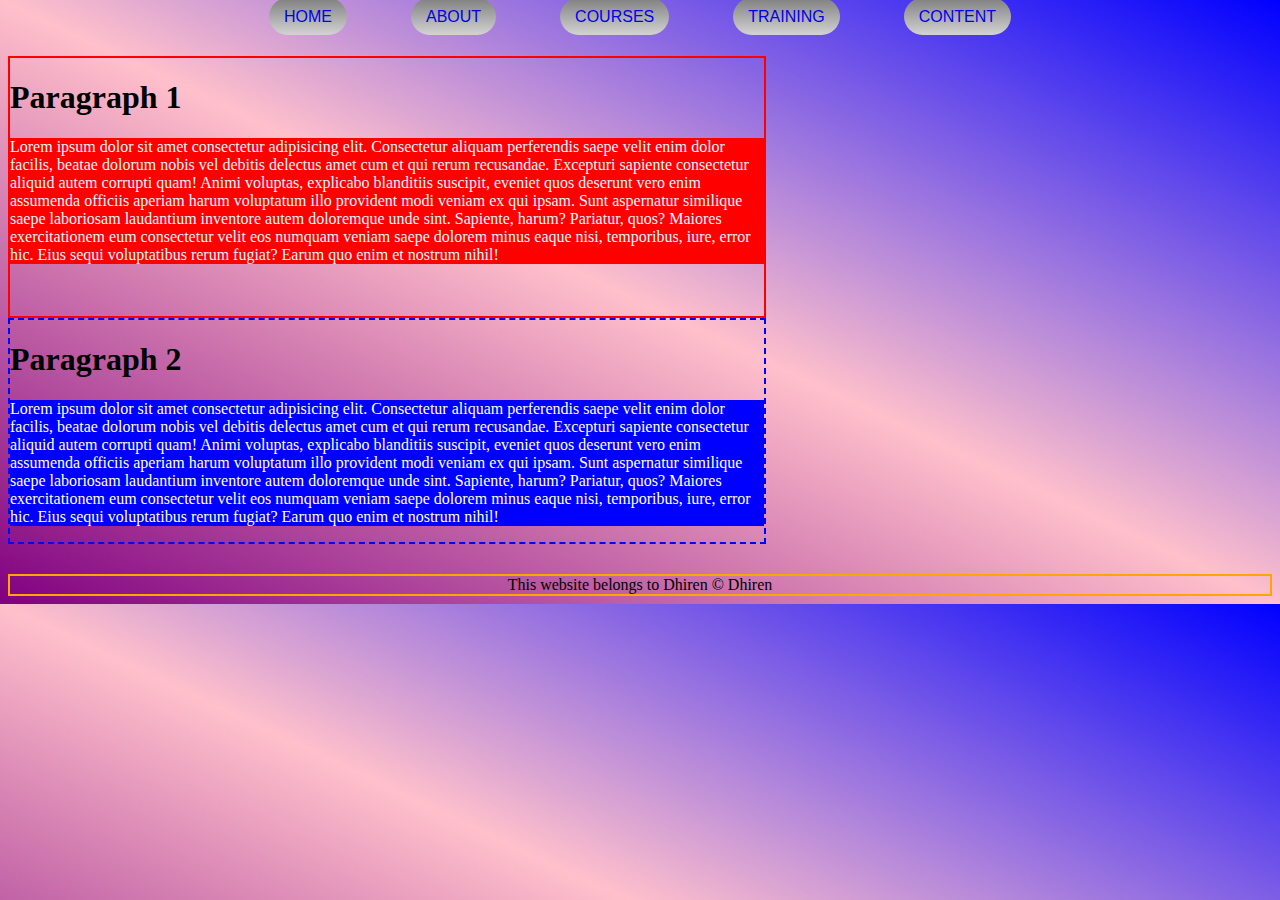
<file: 113969 Dhiren/Mod-2/index.html>
<!DOCTYPE html>
<html lang="en">
  <head>
    <meta charset="UTF-8" />
    <meta http-equiv="X-UA-Compatible" content="IE=edge" />
    <meta name="viewport" content="width=device-width, initial-scale=1.0" />
    <title>Selectors</title>
    <style>
        a{
            margin: 50px 30px ;
            text-decoration: none;
            text-transform: uppercase;
            font-family: 'Gill Sans', 'Gill Sans MT', Calibri, 'Trebuchet MS', sans-serif;
            background-image: linear-gradient(gray, lightgrey);
            padding: 10px 15px ;
            border-radius: 20px;
                       
        }
        body{
            /* background-image: url("[data-uri]");
            background-repeat: no-repeat;
            background-size: cover; */
            background-image: linear-gradient(to top right, purple, pink,blue) ;
        }   
        #Box1{
            border: 2px solid red;
        }
        #Box2{
            border: 2px dashed blue;
        
        }
        #left-container {
            margin-top: 30px;
            border: 5px yellowgreen;
            width: 60%;
            float: left;
            margin-bottom: 30px;
        }
        #right-container {
            float: right ;
            border: 5px purple;
            width:38% ;
            height: 500px;
            margin-bottom: 30px;
        }
        
        .blue{
            background-color: blue;
            color: white;
        }
        .red{
            background-color: red;
            color: aliceblue;
        }
        #para3{
            background-color: green;
            color: aqua;
        }
    </style>
  </head>
  <body>
    <div id="navigation" style="text-align: center;">
        <a href="#">Home</a>
        <a href="#">About</a>
        <a href="#">Courses</a>
        <a href="#">Training</a> 
        <a href="#">Content</a> 
    </div>
<div>
    <div id="left-container">
        <div id="Box1">
            <h1>Paragraph 1</h1>
          <p class="red">
            Lorem ipsum dolor sit amet consectetur adipisicing elit. Consectetur
            aliquam perferendis saepe velit enim dolor facilis, beatae dolorum nobis
            vel debitis delectus amet cum et qui rerum recusandae. Excepturi sapiente
            consectetur aliquid autem corrupti quam! Animi voluptas, explicabo
            blanditiis suscipit, eveniet quos deserunt vero enim assumenda officiis
            aperiam harum voluptatum illo provident modi veniam ex qui ipsam. Sunt
            aspernatur similique saepe laboriosam laudantium inventore autem
            doloremque unde sint. Sapiente, harum? Pariatur, quos? Maiores
            exercitationem eum consectetur velit eos numquam veniam saepe dolorem
            minus eaque nisi, temporibus, iure, error hic. Eius sequi voluptatibus
            rerum fugiat? Earum quo enim et nostrum nihil!
          </p> <br><br>
          </div>
          <div id="Box2">
          <h1>Paragraph 2</h1>
          <p class="blue">
            Lorem ipsum dolor sit amet consectetur adipisicing elit. Consectetur
            aliquam perferendis saepe velit enim dolor facilis, beatae dolorum nobis
            vel debitis delectus amet cum et qui rerum recusandae. Excepturi sapiente
            consectetur aliquid autem corrupti quam! Animi voluptas, explicabo
            blanditiis suscipit, eveniet quos deserunt vero enim assumenda officiis
            aperiam harum voluptatum illo provident modi veniam ex qui ipsam. Sunt
            aspernatur similique saepe laboriosam laudantium inventore autem
            doloremque unde sint. Sapiente, harum? Pariatur, quos? Maiores
            exercitationem eum consectetur velit eos numquam veniam saepe dolorem
            minus eaque nisi, temporibus, iure, error hic. Eius sequi voluptatibus
            rerum fugiat? Earum quo enim et nostrum nihil!
          </p>
          </div>
    </div>
    <div id="right-container">
    </div>
</div>
    <div id="footer" style="text-align: center; clear: both; border:2px solid orange; ">
        This website belongs to Dhiren &copy; Dhiren
    </div>
  </body>
</html>
</file>
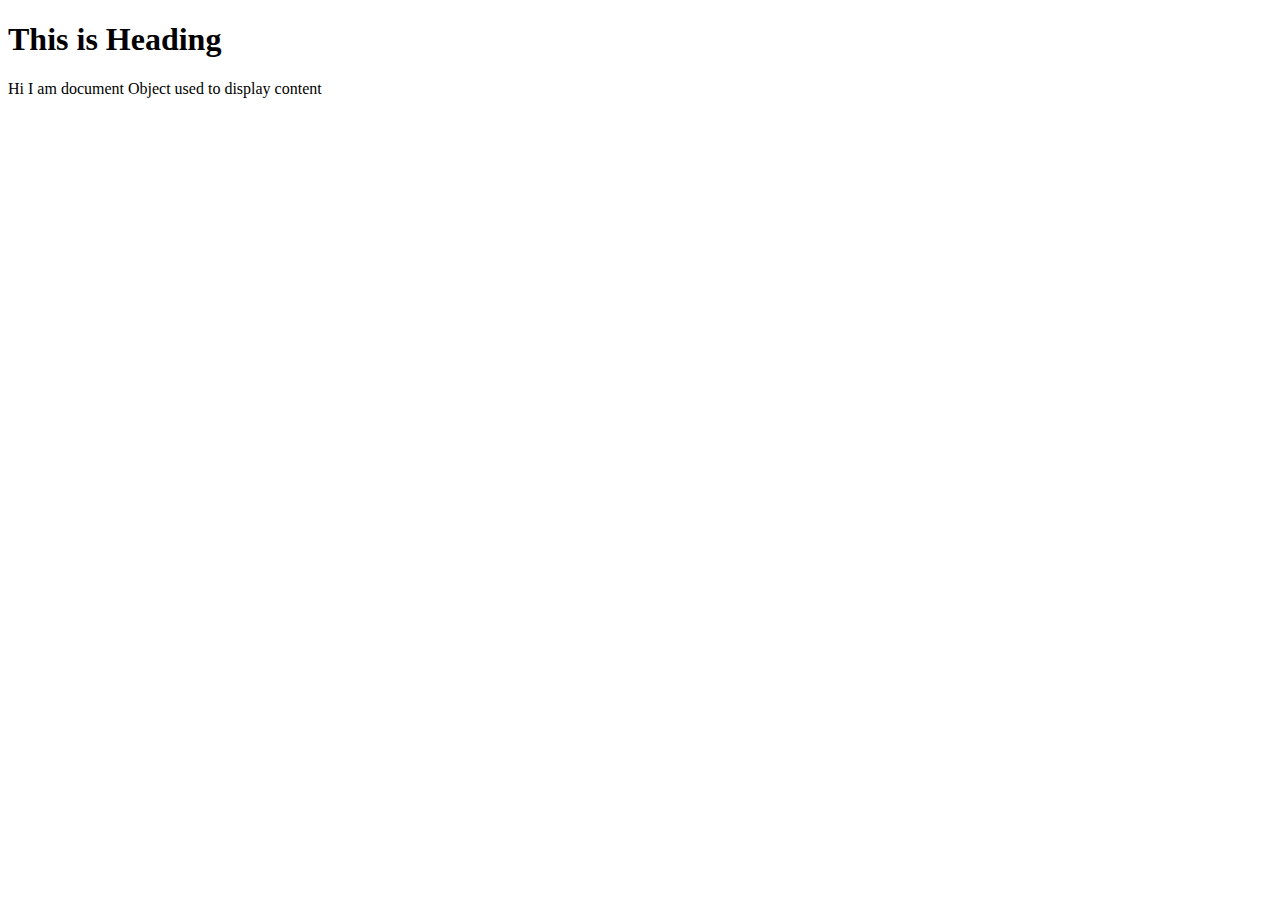
<file: 113969 Dhiren/Mod-3/index.html>
<!DOCTYPE html>
<html lang="en">
<head>
    <meta charset="UTF-8">
    <meta http-equiv="X-UA-Compatible" content="IE=edge">
    <meta name="viewport" content="width=device-width, initial-scale=1.0">
    <title>JavaScript Introduction</title>
    <script>
        //JavaScript Code
    </script>


</head>
<body>
    <h1>This is Heading
    </h1>
    <script>
   
    //JavaScript Code
        document.write ("Hi I am document Object used to display content ")
    //  console.log ("Hi I am document Object used to displpay content ")
    // alert ("Hi am JavaScript Code");

        var a = "Dhiren";
        var b = 20;
        console.log(a);
        console.log(b);

        var name = "Dhiren";
        var lastname = "Musaloji ";
        var age = 20;
        var isMarried = false;
        console.log(typeof name);
        console.log(typeof lastname);
        console.log(typeof age);
        console.log(typeof isMarried);

        var address;
        console.log(address);

        var city = null;
        console.log(city);

        var a = 10;
        var b = 20;
        console.log(a+b);
        console.log(a-b);
        console.log(a*b);
        console.log(a/b);
        console.log(a%b);
        console.log(a++);
        console.log(++a);
        console.log(a--);
        console.log(--a);
        console.log(a+=10);
        c = (a<b)?"hello":"bye";
        console.log(c)
        
        a= 20;
        b= "20";
        d = a == b;
        e = a === b;
        console.log(d)
        console.log(e)

        c = a<b && a==b
        console.log(c)

        x=10
        y=20
        console.log(x)
        console.log(y )
        // String Concatination
        fname = "Dhiren"
        lname = "Musaloji"

        console.log(fname+" "+lname);
        // Template String

        console.log(`hello mr. ${fname} ${lname}`)

    </script>

</body>
</html>

<!-- Object: It is real world entity that has properties and behavior.
properties: width and height
behavior: display and result 

There are 2 kinds of objects
1. document object 
2. Window object -->
</file>
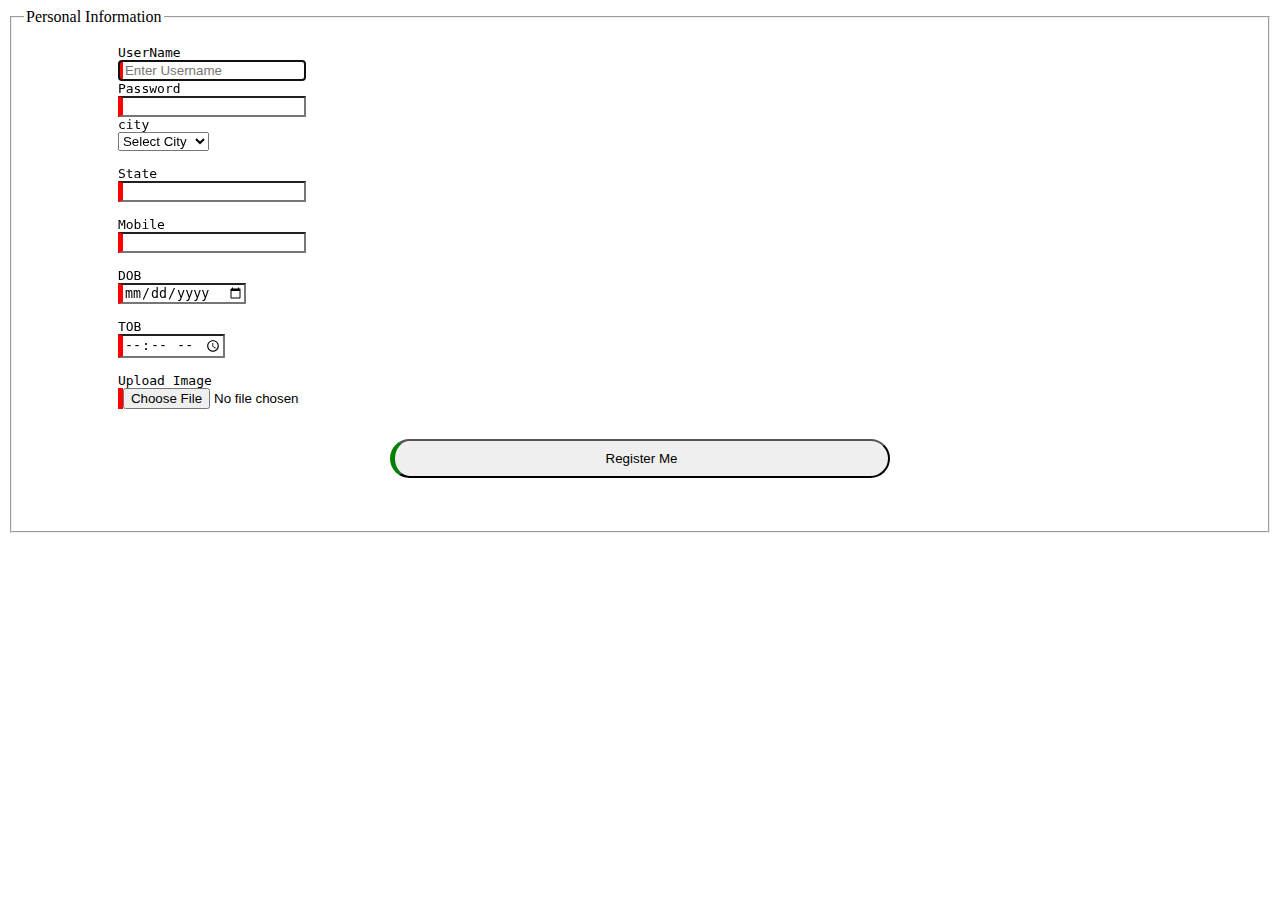
<file: 113969 Dhiren/Mod-4/index.html>
<!DOCTYPE html>
<html lang="en">
<head>
    <meta charset="UTF-8">
    <meta http-equiv="X-UA-Compatible" content="IE=edge">
    <meta name="viewport" content="width=device-width, initial-scale=1.0">
    <title>More Form Elements</title>
    <style>
        input:valid{
            border-left: 5px solid green;
        }
        input:invalid{
            border-left: 5px solid red;
        }


    </style>
</head>
<body>
    <form>
        <fieldset>
            <legend>Personal Information</legend>
        
        <pre>
            <label for="">UserName</label>
            <input type="text" required placeholder="Enter Username" autofocus>
            <label for="">Password</label>
            <input type="password" required>
            <label for="">city</label>
            <select name="city" required>
                <option disabled selected>Select City</option>
                <option value="Chandigarh">Chandigarh</option>
                <option value="Mumbai">Mumbai</option>
                <option value="Hyderabad">Hyderabad</option>
                <option value="Delhi">Delhi</option>
                <option value="Banglore">Banglore</option>
            </select>

            <label for="">State</label>
            <input list="state" name="state" required>
            <datalist id="state" name="state">
                <option value="delhi">delhi</option>
                <option value="haryana">haryana</option>
                <option value="maharashtra">maharashtra</option>
            </datalist>
            <label for="">Mobile</label>
            <input type="text" required pattern="^[7-9][0-9]{9}" title="Enter only valid number">

            <label for="">DOB</label>
            <input type="date" required>

            <label for="">TOB</label>
            <input type="time" required>

            <label for="">Upload Image</label>
            <input type="file" required>

            <input type="submit" value="Register Me" style="display:block ; width: 500px; margin: auto;padding: 10px 0;border-radius: 50px;" >
        </pre>
        </fieldset>

         
    </form>
    
</body>
</html>
</file>
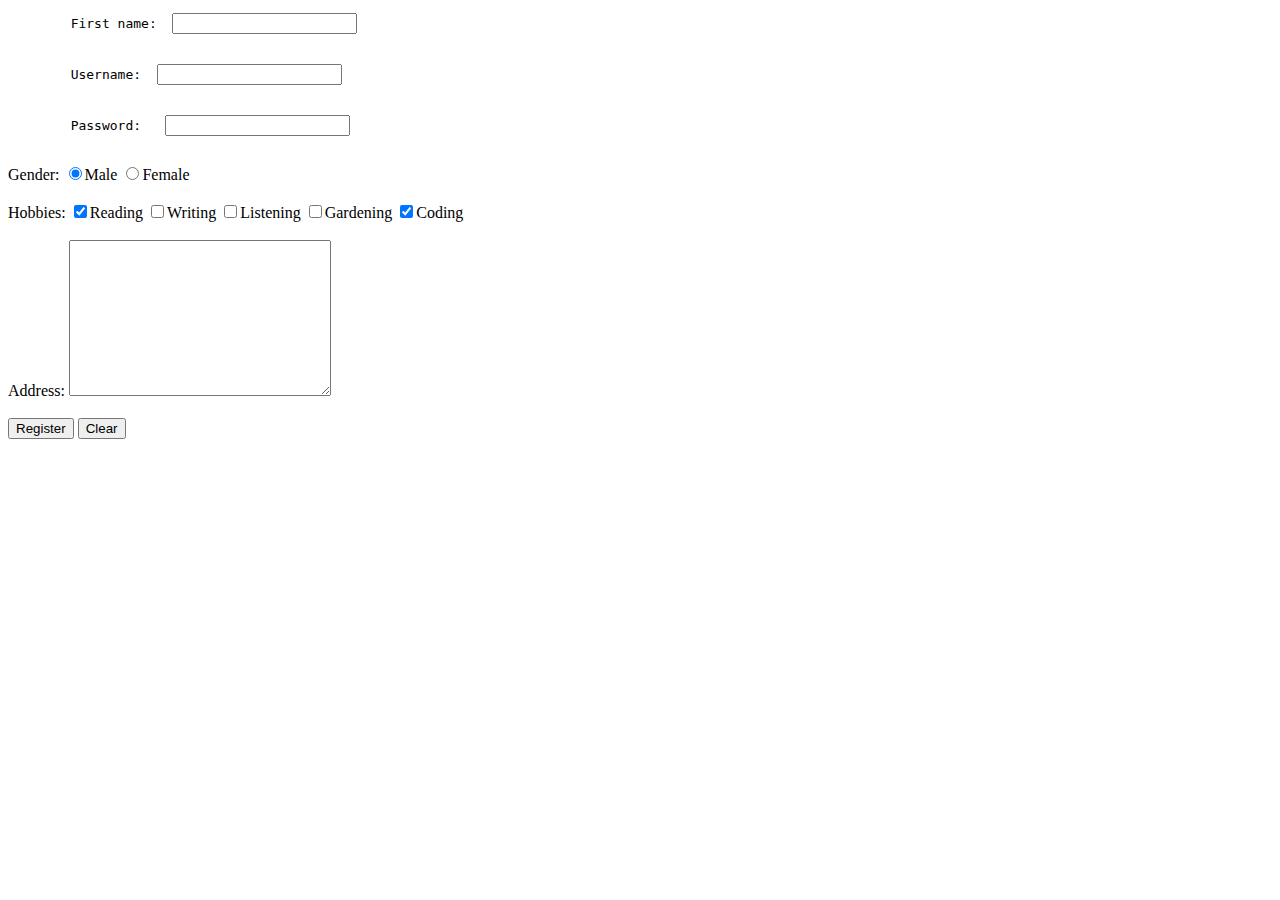
<file: 113969 Dhiren/Mod-1/form.html>
<!DOCTYPE html>
<html lang="en">
<head>
    <meta charset="UTF-8">
    <meta http-equiv="X-UA-Compatible" content="IE=edge">
    <meta name="viewport" content="width=, initial-scale=1.0">
    <title>Document</title>
</head>
<body>
    <form action="./redirect.html" method="get" >
       <pre>
        <label for="fname">First name:</label>  <input type="text" id = "fname" name="fname" /> <br> <br>
        <label for="username">Username:</label>  <input type="text" id = "username" name="username" /> <br> <br>
        <label for="password">Password:</label>   <input type="password" id="password" name="password" />
        </pre>

        <label for="gender">Gender:</label>
        <input type="radio" id="gender" name="gender" checked value="male" />Male 
        <input type="radio" id="gender" name="gender" value="female">Female <br> <br>

        <label for="hobbies">Hobbies:</label>
        <input type="checkbox" id="hobbies" name="hobbies" value="reading" checked/>Reading
        <input type="checkbox" id="hobbies" name="hobbies" value="writing" >Writing
        <input type="checkbox" id="hobbies" name="hobbies" value="listening" >Listening
        <input type="checkbox" id="hobbies" name="hobbies" value="gardening">Gardening
        <input type="checkbox" id="hobbies" name="hobbies" value="coding" checked/>Coding 
        <br><br>
        <label for="address">Address:</label>
        <textarea name="address" id="" cols="30" rows="10" name="address" ></textarea>

        <br><br>

        <input type="submit" value="Register">
        <input type="reset" value="Clear">
    </form>
</body>
</html>
</file>
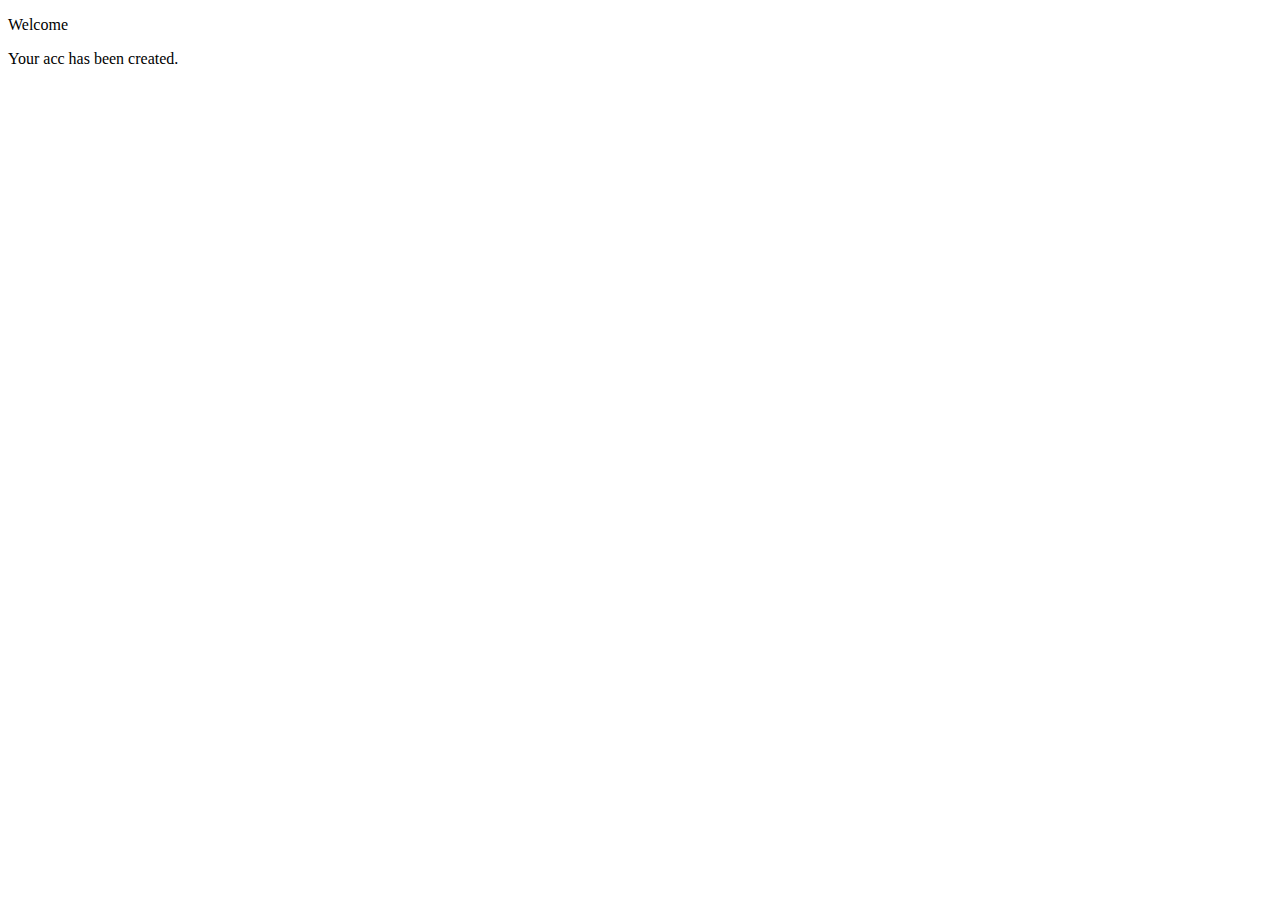
<file: 113969 Dhiren/Mod-1/redirect.html>
<!DOCTYPE html>
<html lang="en">
<head>
    <meta charset="UTF-8">
    <meta http-equiv="X-UA-Compatible" content="IE=edge">
    <meta name="viewport" content="width=device-width, initial-scale=1.0">
    <title>Document</title>
</head>
<body>
    <p>Welcome</p>
    <p>Your acc has been created.</p>
</body>
</html>
</file>
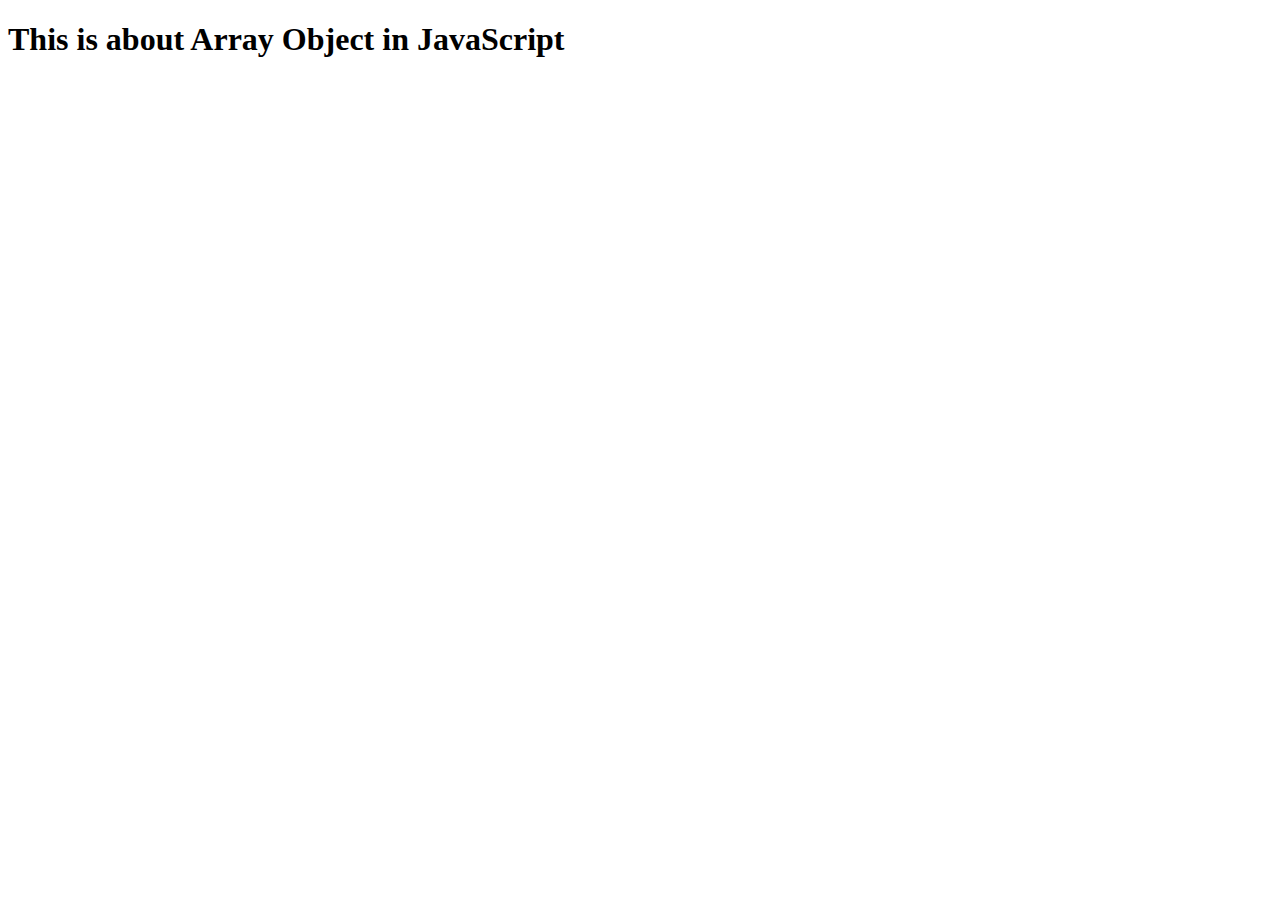
<file: 113969 Dhiren/Mod-3/array object.html>
<!DOCTYPE html>
<html lang="en">
<head>
    <meta charset="UTF-8">
    <meta http-equiv="X-UA-Compatible" content="IE=edge">
    <meta name="viewport" content="width=device-width, initial-scale=1.0">
    <title>Document</title>
</head>
<body>
 <h1>This is about Array Object in JavaScript</h1>   

<script src="./myScript.js">
    
    //JavaScript Code

</script>
</body>
</html>
</file>
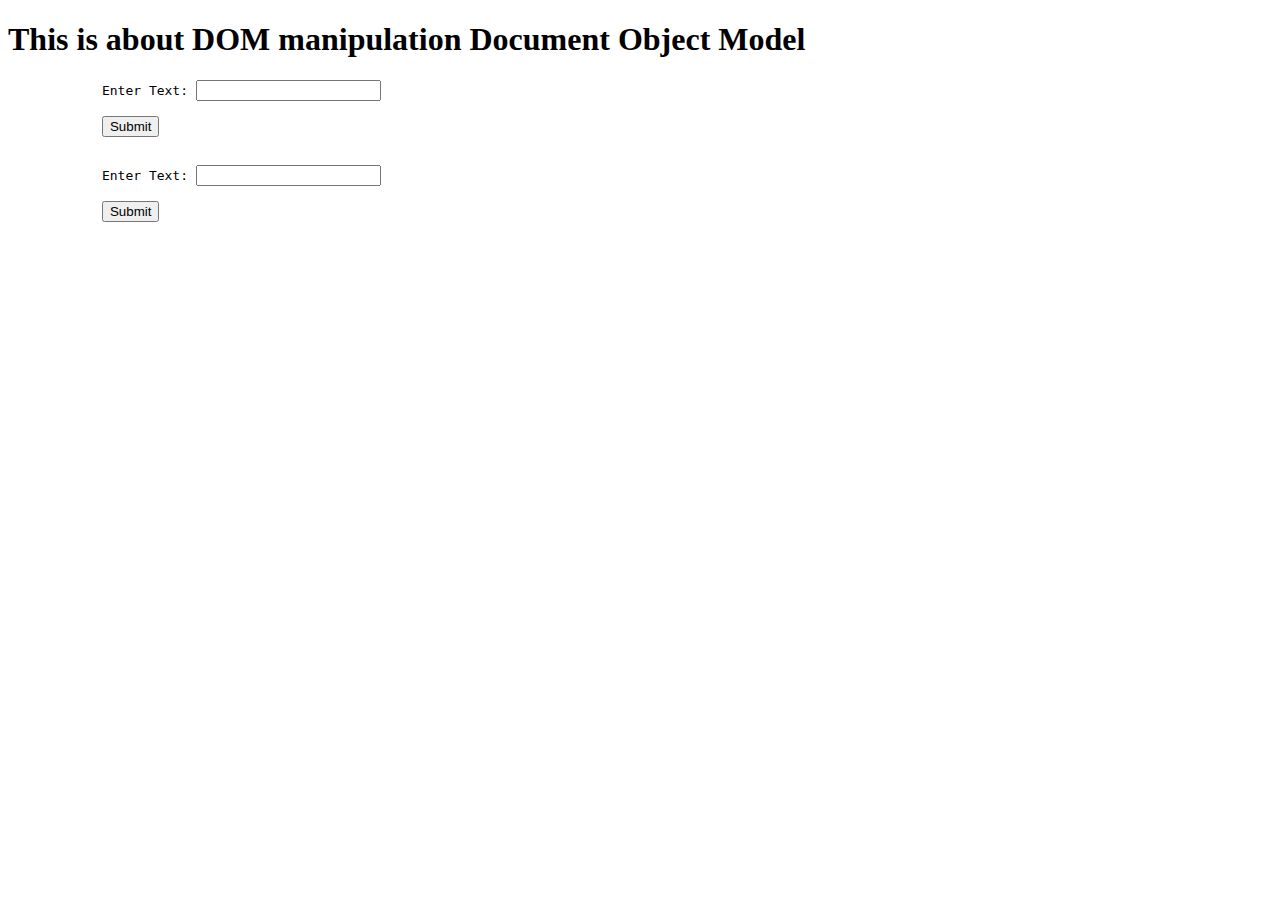
<file: 113969 Dhiren/Mod-3/DOM.html>
<!DOCTYPE html>
<html lang="en">
<head>
    <meta charset="UTF-8">
    <meta http-equiv="X-UA-Compatible" content="IE=edge">
    <meta name="viewport" content="width=device-width, initial-scale=1.0">
    <title>DOM</title>
</head>
<body>
    <h1>This is about DOM manipulation Document Object Model</h1>
    <form name="form-1">
        <pre>
            Enter Text: <input type="text"/>

            <input type="submit" class="btn" />
        </pre>
    </form>
    <form name="form-2">
        <pre>
            Enter Text: <input type="text"/>

            <input type="submit" class="btn" />
        </pre>
    </form>
    <script src="dom.js">
    </script>
</body>
</html>
</file>
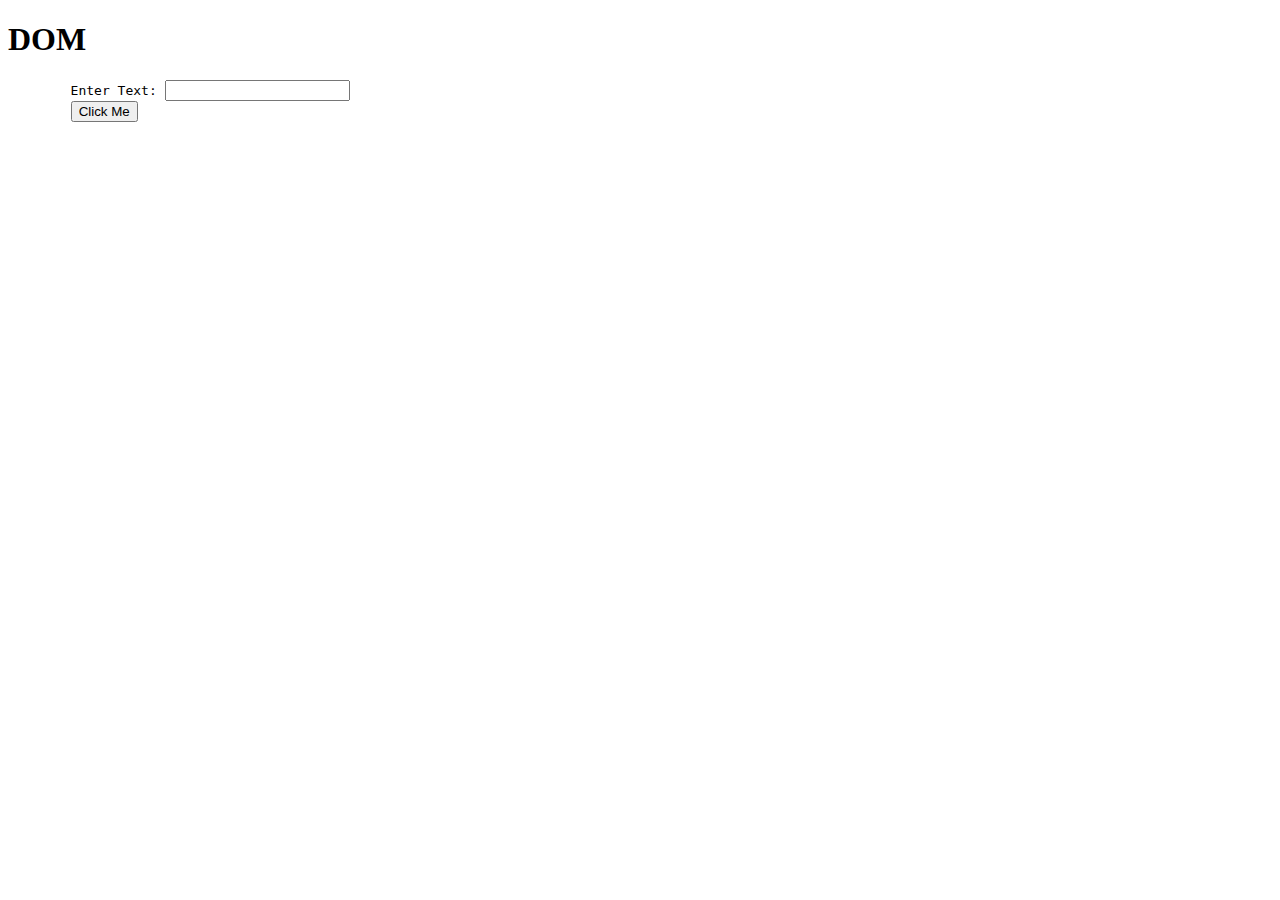
<file: 113969 Dhiren/Mod-3/DomEvents.html>
<!DOCTYPE html>
<html lang="en">
<head>
    <meta charset="UTF-8">
    <meta http-equiv="X-UA-Compatible" content="IE=edge">
    <meta name="viewport" content="width=device-width, initial-scale=1.0">
    <title>Document</title>
</head>
<body>
    <h1>DOM</h1>
    <pre>
        Enter Text: <input type="text" id = "textbox-1">
        <button onclick="myTasks()">Click Me</button>
    </pre>
    <p id = "output"></p>
    <script src="events.js"></script>
</body>
</html>
</file>
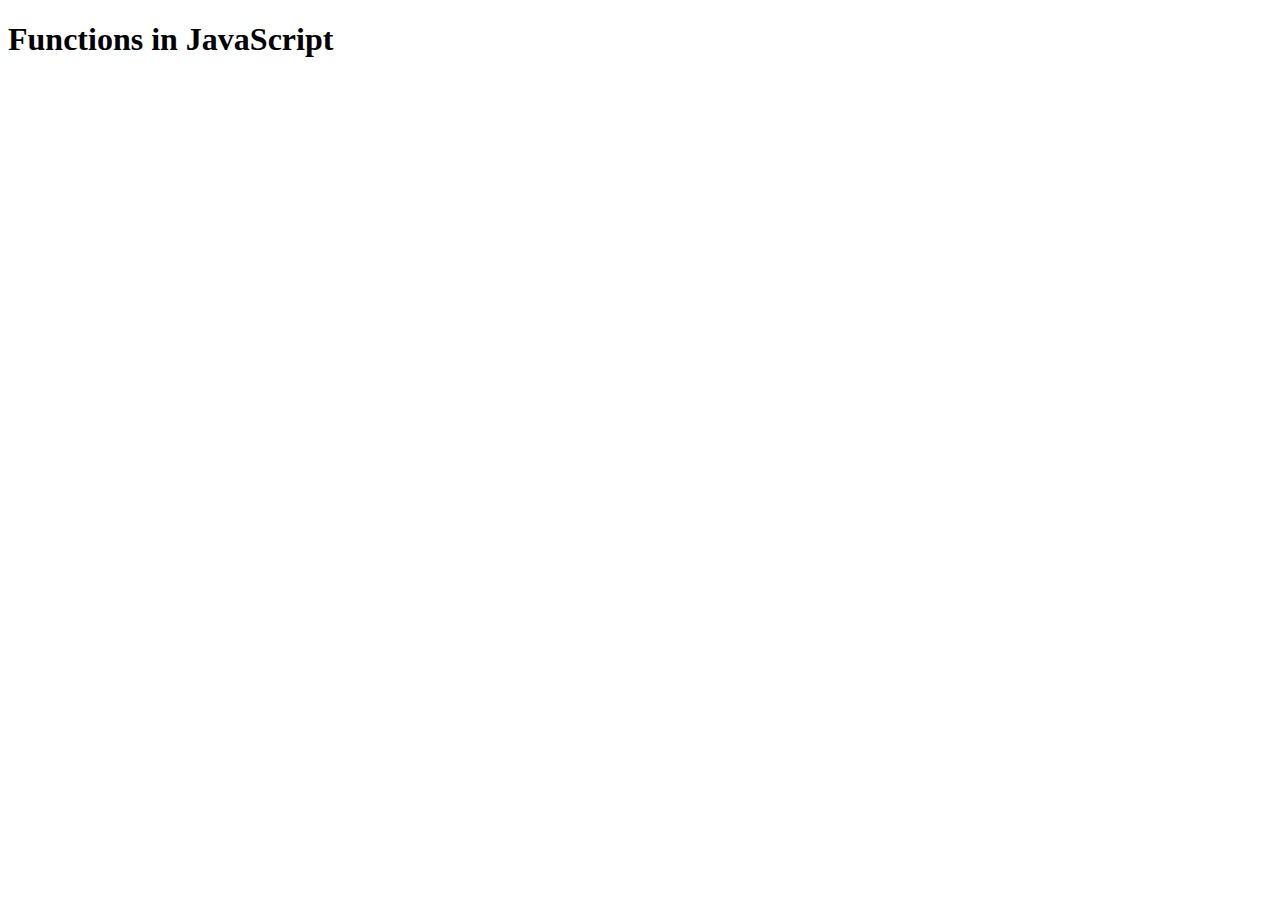
<file: 113969 Dhiren/Mod-3/functions.html>
<!DOCTYPE html>
<html lang="en">
<head>
    <meta charset="UTF-8">
    <meta http-equiv="X-UA-Compatible" content="IE=edge">
    <meta name="viewport" content="width=device-width, initial-scale=1.0">
    <title>Document</title>
</head>
<body>
    <h1>Functions in JavaScript</h1>
    <script>
        function fun1(){
            console.log("This is Simple Function");
            }
        fun1();
        // function with parameter

        function fun2(x,y){

            var z = x+y;
            console.log("Result",z);
        }

        fun2(5,10);

        function fun3(x,y){
            var z = x+y;
            return z
        }
        var result = fun3(15,10);
        console.log("result",result*2);
        console.log(fun3(10,20));


    </script>    
</body>
</html>
</file>
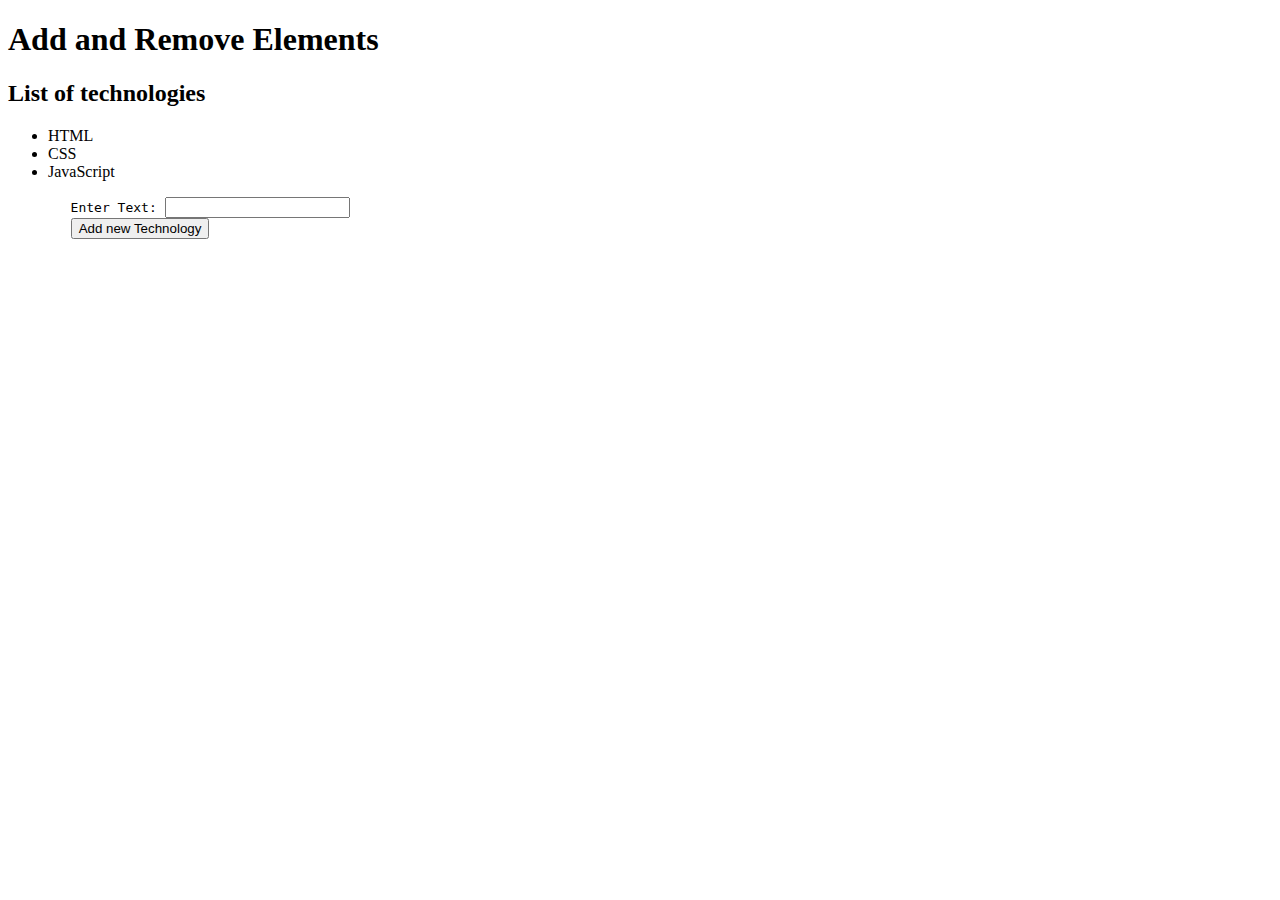
<file: 113969 Dhiren/Mod-3/UpdateStructure.html>
<!DOCTYPE html>
<html lang="en">
<head>
    <meta charset="UTF-8">
    <meta http-equiv="X-UA-Compatible" content="IE=edge">
    <meta name="viewport" content="width=device-width, initial-scale=1.0">
    <title>Document</title>
</head>
<body>
    <h1>Add and Remove Elements</h1>
    <h2>List of technologies</h2>
    <ul id="myList">
        <li>HTML</li>
        <li id="child2">CSS</li>
        <li>JavaScript</li>
    </ul>
    <pre>
        Enter Text: <input type="text" id = "textbox-1">
        <button onclick="myTasks()">Add new Technology</button>
    </pre>
    <script src="addRemove.js"></script>
</body>
</html>
</file>
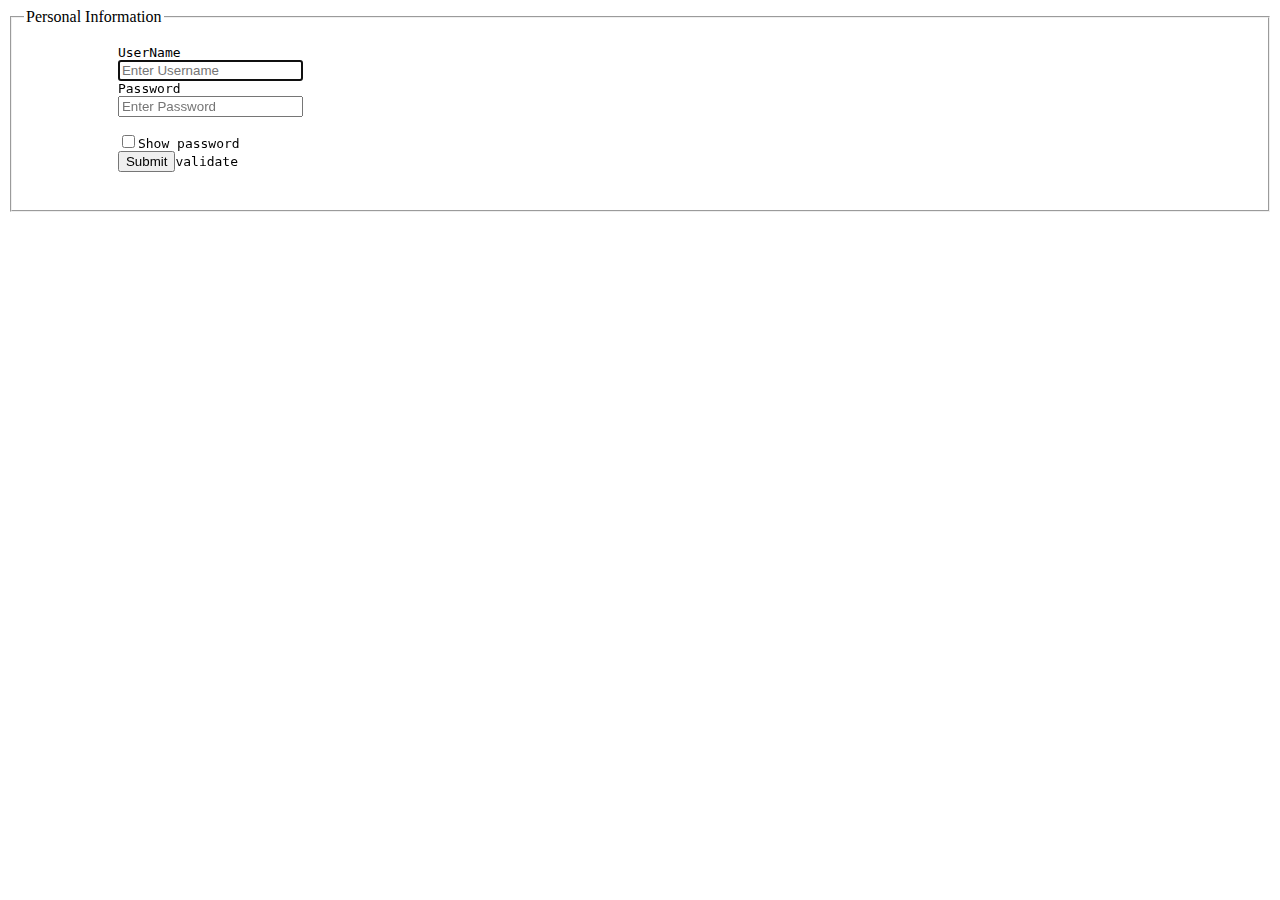
<file: 113969 Dhiren/Mod-4/JS validation.html>
<!DOCTYPE html>
<html lang="en">
<head>
    <meta charset="UTF-8">
    <meta http-equiv="X-UA-Compatible" content="IE=edge">
    <meta name="viewport" content="width=device-width, initial-scale=1.0">
    <title>Document</title>
</head>
<body>
    <form>
        <fieldset>
            <legend>Personal Information</legend>
        
        <pre>
            <label for="">UserName</label>
            <input type="text" required placeholder="Enter Username" autofocus id="uname"> 
            <label for="">Password</label>
            <input type="password" required placeholder="Enter Password" id="pwd">
            <!-- <input type="submit" value="Register Me" style="display:block ; width: 200px; margin: auto;padding: 5px 0;border-radius: 20px;" > -->
            <input type="checkbox" onclick="showPassword()" id="checkbox">Show password
            <input type="submit" onclick="validate(event)">validate</button>
        </pre>
        </fieldset>
        <script src="./validation.js"></script>
    
</body>
</html>
</file>
